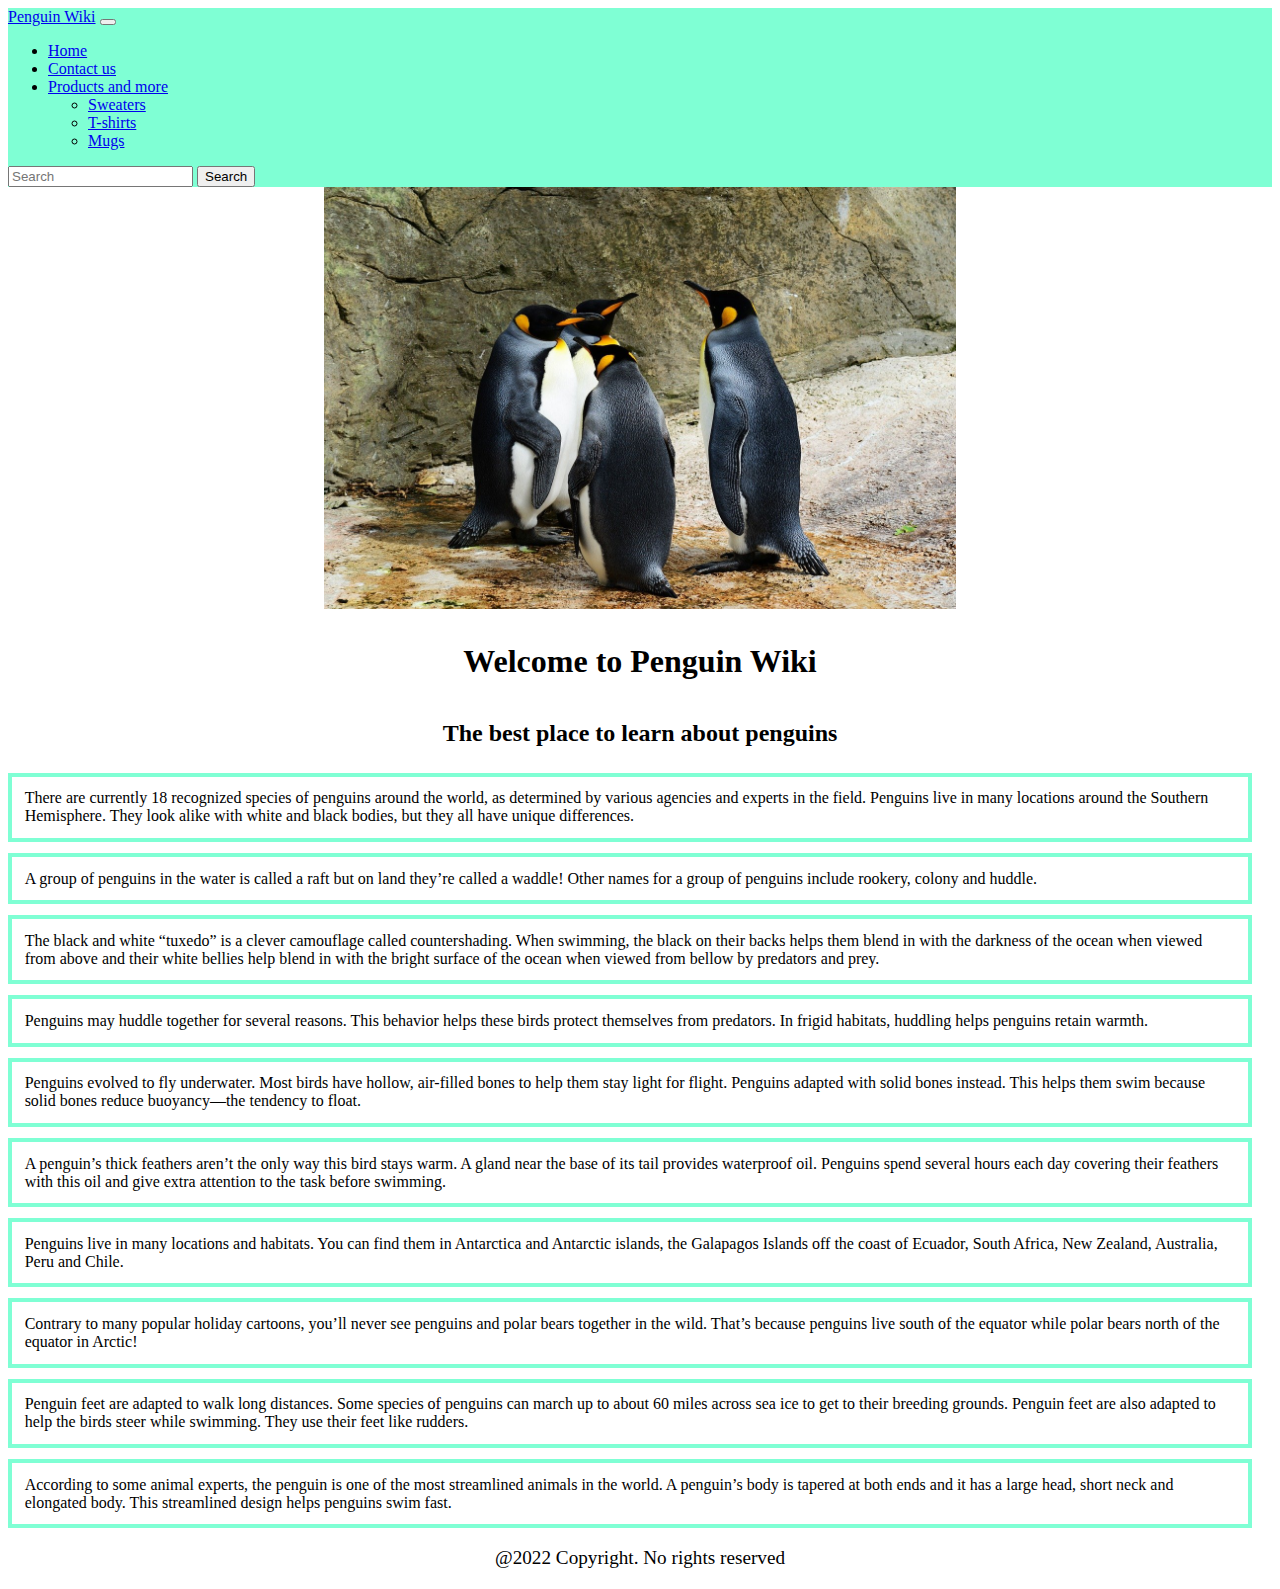
<file: index.html>
<!DOCTYPE html>
<html>
  <head>
    <meta charset="UTF-8" />
    <title>Penguin Wiki</title>
    <link
      href="https://cdn.jsdelivr.net/npm/bootstrap@5.0.2/dist/css/bootstrap.min.css"
      rel="stylesheet"
      integrity="sha384-EVSTQN3/azprG1Anm3QDgpJLIm9Nao0Yz1ztcQTwFspd3yD65VohhpuuCOmLASjC"
      crossorigin="anonymous"
    />
    <link href="css/styles.css" rel="stylesheet" />
  </head>
  <body>
    <nav class="navbar navbar-expand-lg sticky-top navbar-light"; >
      <div class="container">
        <a class="navbar-brand" href="index.html">Penguin Wiki</a>
        <button
          class="navbar-toggler"
          type="button"
          data-bs-toggle="collapse"
          data-bs-target="#navbarSupportedContent"
          aria-controls="navbarSupportedContent"
          aria-expanded="false"
          aria-label="Toggle navigation"
        >
          <span class="navbar-toggler-icon"></span>
        </button>
        <div class="collapse navbar-collapse" id="navbarSupportedContent">
          <ul class="navbar-nav me-auto mb-2 mb-lg-0">
            <li class="nav-item">
              <a class="nav-link active" aria-current="page" href="./index.html"
                >Home</a
              >
            </li>
            <li class="nav-item">
              <a class="nav-link" href="./about.html">Contact us</a>
            </li>
            <li class="nav-item dropdown">
              <a
                class="nav-link dropdown-toggle"
                href="#"
                id="navbarDropdown"
                role="button"
                data-bs-toggle="dropdown"
                aria-expanded="false"
              >
                Products and more
              </a>
              <ul class="dropdown-menu" aria-labelledby="navbarDropdown">
                <li><a class="dropdown-item" href="#">Sweaters</a></li>
                <li><a class="dropdown-item" href="#">T-shirts</a></li>
                <li>
                  <a class="dropdown-item" href="#">Mugs</a>
                </li>
              </ul>
            </li>
          </ul>
          <form class="d-flex">
            <input
              class="form-control me-2"
              type="search"
              placeholder="Search"
              aria-label="Search"
            />
            <button class="btn btn-outline-success" type="submit">
              Search
            </button>
          </form>
        </div>
      </div>
    </nav>
    <img src="imgs/king-penguins.jpg" class="center" />
    <h1><b>Welcome to Penguin Wiki</b></h1>
    <h2>The best place to learn about penguins</h2>
    <div class="container">
      <div class="row justify-content-start">
        <div class="col-4">
          There are currently 18
          recognized species of penguins around the world, as determined by
          various agencies and experts in the field. Penguins live
          in many locations around the Southern Hemisphere. They look alike with white and black bodies, but they all have unique
          differences.
        </div>
        <div class="col-4">
          A group of penguins in the water is called a raft but on land they’re
          called a waddle! Other names for a group of penguins include rookery,
          colony and huddle.
        </div>
      </div>
      <div class="row justify-content-center">
        <div class="col-4">
          The black and white “tuxedo” is a
          clever camouflage called countershading. When swimming, the black on
          their backs helps them blend in with the darkness of the ocean when viewed from above and their white bellies help blend in with the bright surface of the ocean when viewed from bellow
          by predators and prey.
          
        </div>
        <div class="col-4">
          Penguins may huddle together for several reasons. This behavior helps
          these birds protect themselves from predators. In frigid habitats,
          huddling helps penguins retain warmth.
        </div>
      </div>
      <div class="row justify-content-end">
        <div class="col-4">
          Penguins evolved to fly underwater. Most birds have hollow, air-filled
          bones to help them stay light for flight. Penguins adapted with solid
          bones instead. This helps them swim because solid bones reduce
          buoyancy—the tendency to float.
        </div>
        <div class="col-4">
          A penguin’s thick feathers aren’t the only way this bird stays warm. A
          gland near the base of its tail provides waterproof oil. Penguins
          spend several hours each day covering their feathers with this oil and
          give extra attention to the task before swimming.
        </div>
      </div>
      <div class="row justify-content-around">
        <div class="col-4">
          Penguins live in many locations and habitats. You can find them in
          Antarctica and Antarctic islands, the Galapagos Islands off the coast
          of Ecuador, South Africa, New Zealand, Australia, Peru and Chile.
        </div>
        <div class="col-4">
          Contrary to many popular holiday cartoons, you’ll never see penguins
          and polar bears together in the wild. That’s because penguins live
          south of the equator while polar bears north of the equator in Arctic!
        </div>
      </div>
      <div class="row justify-content-center">
        <div class="col-4">
          Penguin feet are adapted to walk long distances. Some species of
          penguins can march up to about 60 miles across sea ice to get to their
          breeding grounds. Penguin feet are also adapted to help the birds
          steer while swimming. They use their feet like rudders.
        </div>
        <div class="col-4">
          According to some animal experts, the penguin is one of the most
          streamlined animals in the world. A penguin’s body is tapered at both
          ends and it has a large head, short neck and elongated body. This
          streamlined design helps penguins swim fast.
        </div>
      </div>
    <p class="container"></p>
    <footer> <p>@2022 Copyright. No rights reserved</p></footer>
    <script
      src="https://cdn.jsdelivr.net/npm/bootstrap@5.0.2/dist/js/bootstrap.bundle.min.js"
      integrity="sha384-MrcW6ZMFYlzcLA8Nl+NtUVF0sA7MsXsP1UyJoMp4YLEuNSfAP+JcXn/tWtIaxVXM"
      crossorigin="anonymous"
    ></script>
  </body>
</html>
</file>
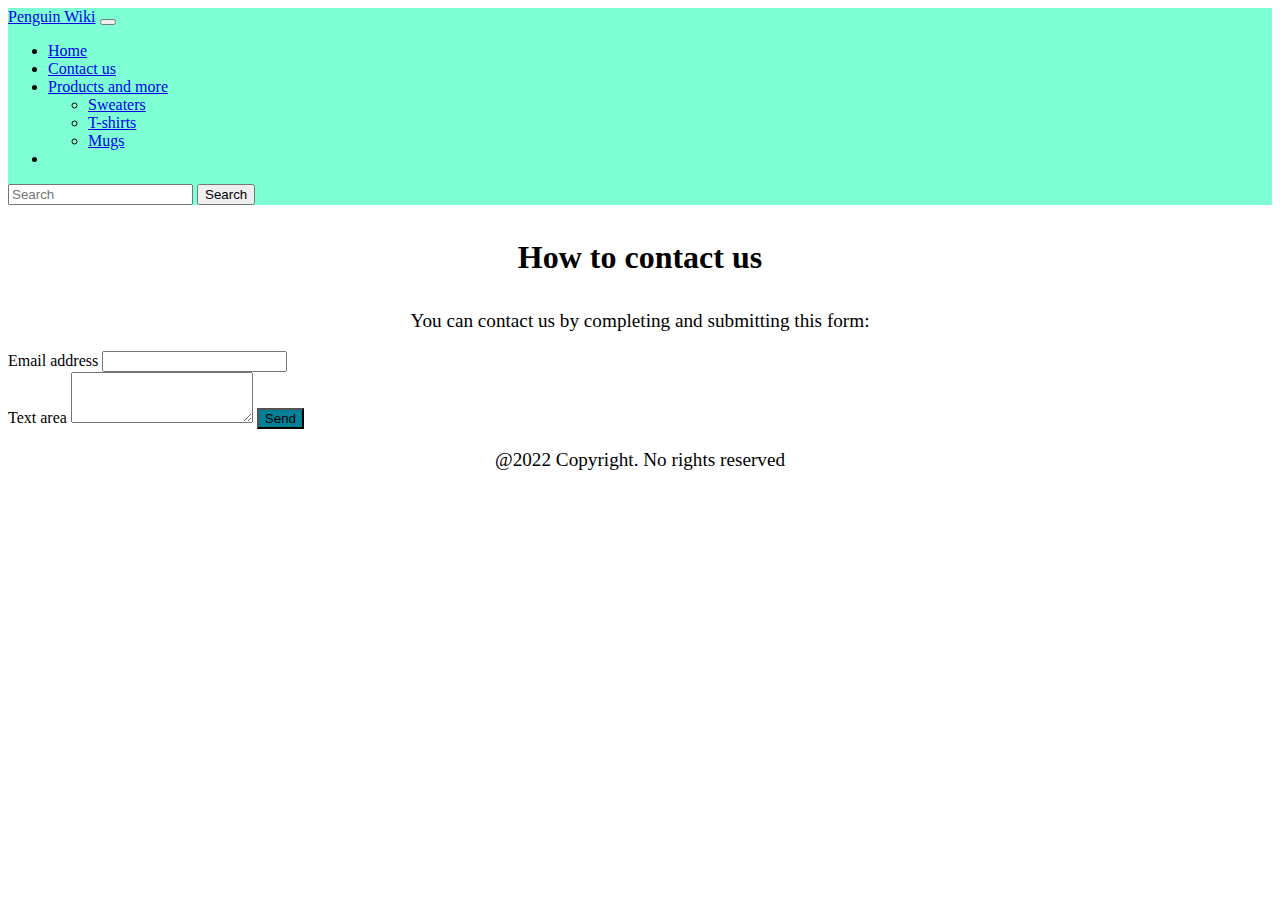
<file: about.html>
<!DOCTYPE html>
<html>
  <head>
    <meta charset="UTF-8" />
    <title>Contact us</title>
    <link
      href="https://cdn.jsdelivr.net/npm/bootstrap@5.0.2/dist/css/bootstrap.min.css"
      rel="stylesheet"
      integrity="sha384-EVSTQN3/azprG1Anm3QDgpJLIm9Nao0Yz1ztcQTwFspd3yD65VohhpuuCOmLASjC"
      crossorigin="anonymous"
    />
    <link href="css/styles.css" rel="stylesheet" />
  </head>
  <body>
    <nav class="navbar navbar-expand-lg sticky-top navbar-light">
      <div class="container">
        <a class="navbar-brand" href="index.html">Penguin Wiki</a>
        <button
          class="navbar-toggler"
          type="button"
          data-bs-toggle="collapse"
          data-bs-target="#navbarSupportedContent"
          aria-controls="navbarSupportedContent"
          aria-expanded="false"
          aria-label="Toggle navigation"
        >
          <span class="navbar-toggler-icon"></span>
        </button>
        <div class="collapse navbar-collapse" id="navbarSupportedContent">
          <ul class="navbar-nav me-auto mb-2 mb-lg-0">
            <li class="nav-item">
              <a class="nav-link active" aria-current="page" href="./index.html"
                >Home</a
              >
            </li>
            <li class="nav-item">
              <a class="nav-link" href="./about.html">Contact us</a>
            </li>
            <li class="nav-item dropdown">
              <a
                class="nav-link dropdown-toggle"
                href="#"
                id="navbarDropdown"
                role="button"
                data-bs-toggle="dropdown"
                aria-expanded="false"
              >
                Products and more
              </a>
              <ul class="dropdown-menu" aria-labelledby="navbarDropdown">
                <li><a class="dropdown-item" href="#">Sweaters</a></li>
                <li><a class="dropdown-item" href="#">T-shirts</a></li>
                <li>
                  <a class="dropdown-item" href="#">Mugs</a>
                </li>
              </ul>
            </li>
            <li class="nav-item"></li>
          </ul>
          <form class="d-flex">
            <input
              class="form-control me-2"
              type="search"
              placeholder="Search"
              aria-label="Search"
            />
            <button class="btn btn-outline-success" type="submit">
              Search
            </button>
          </form>
        </div>
      </div>
    </nav>
    <h1>How to contact us</h1>
    <p class="container">
      You can contact us by completing and submitting this form:
    </p>
    <div class="mb-3 container">
      <label for="exampleFormControlInput1" class="form-label"
        >Email address</label
      >
      <input type="email" class="form-control" id="exampleFormControlInput1" />
    </div>
    <form>
      <div class="mb-3 container">
        <label for="exampleFormControlTextarea1" class="form-label"
          >Text area</label
        >
        <textarea
          class="form-control"
          id="exampleFormControlTextarea1"
          rows="3"
        ></textarea>
        <input class="btn btn-primary" type="submit" value="Send" />
      </div>
    </form>
    <footer>
      <p id:"Copyright">@2022 Copyright. No rights reserved</p>
    </footer>
    <script
      src="https://cdn.jsdelivr.net/npm/bootstrap@5.0.2/dist/js/bootstrap.bundle.min.js"
      integrity="sha384-MrcW6ZMFYlzcLA8Nl+NtUVF0sA7MsXsP1UyJoMp4YLEuNSfAP+JcXn/tWtIaxVXM"
      crossorigin="anonymous"
    ></script>
  </body>
</html>
</file>
<file: css/styles.css>
.navbar {
  background-color: aquamarine;
}
h1 {
  text-align: center;
  padding: 1%;
}
h2 {
  text-align: center;
  padding: 0.375rem;
}
.btn-primary {
  background-color: rgb(0, 127, 150);
  margin-top: 10px;
}
.carousel-item img {
  width: 100%;
}
.center {
  display: block;
  margin-left: auto;
  margin-right: auto;
  width: 50%;
}
p {
  font-size: larger;
  text-align: center;
}
.col-4 {
  margin-top: 11px;
  margin-right: 20px;
  padding: 1%;
  border: 4px solid aquamarine;
}
.col-4:hover {
  transform: scale(1.1);
  background-color: #ffc87d;
}
footer {
  text-align: center;
}
#Copyright {
  margin-top: 80px;
}
</file>
